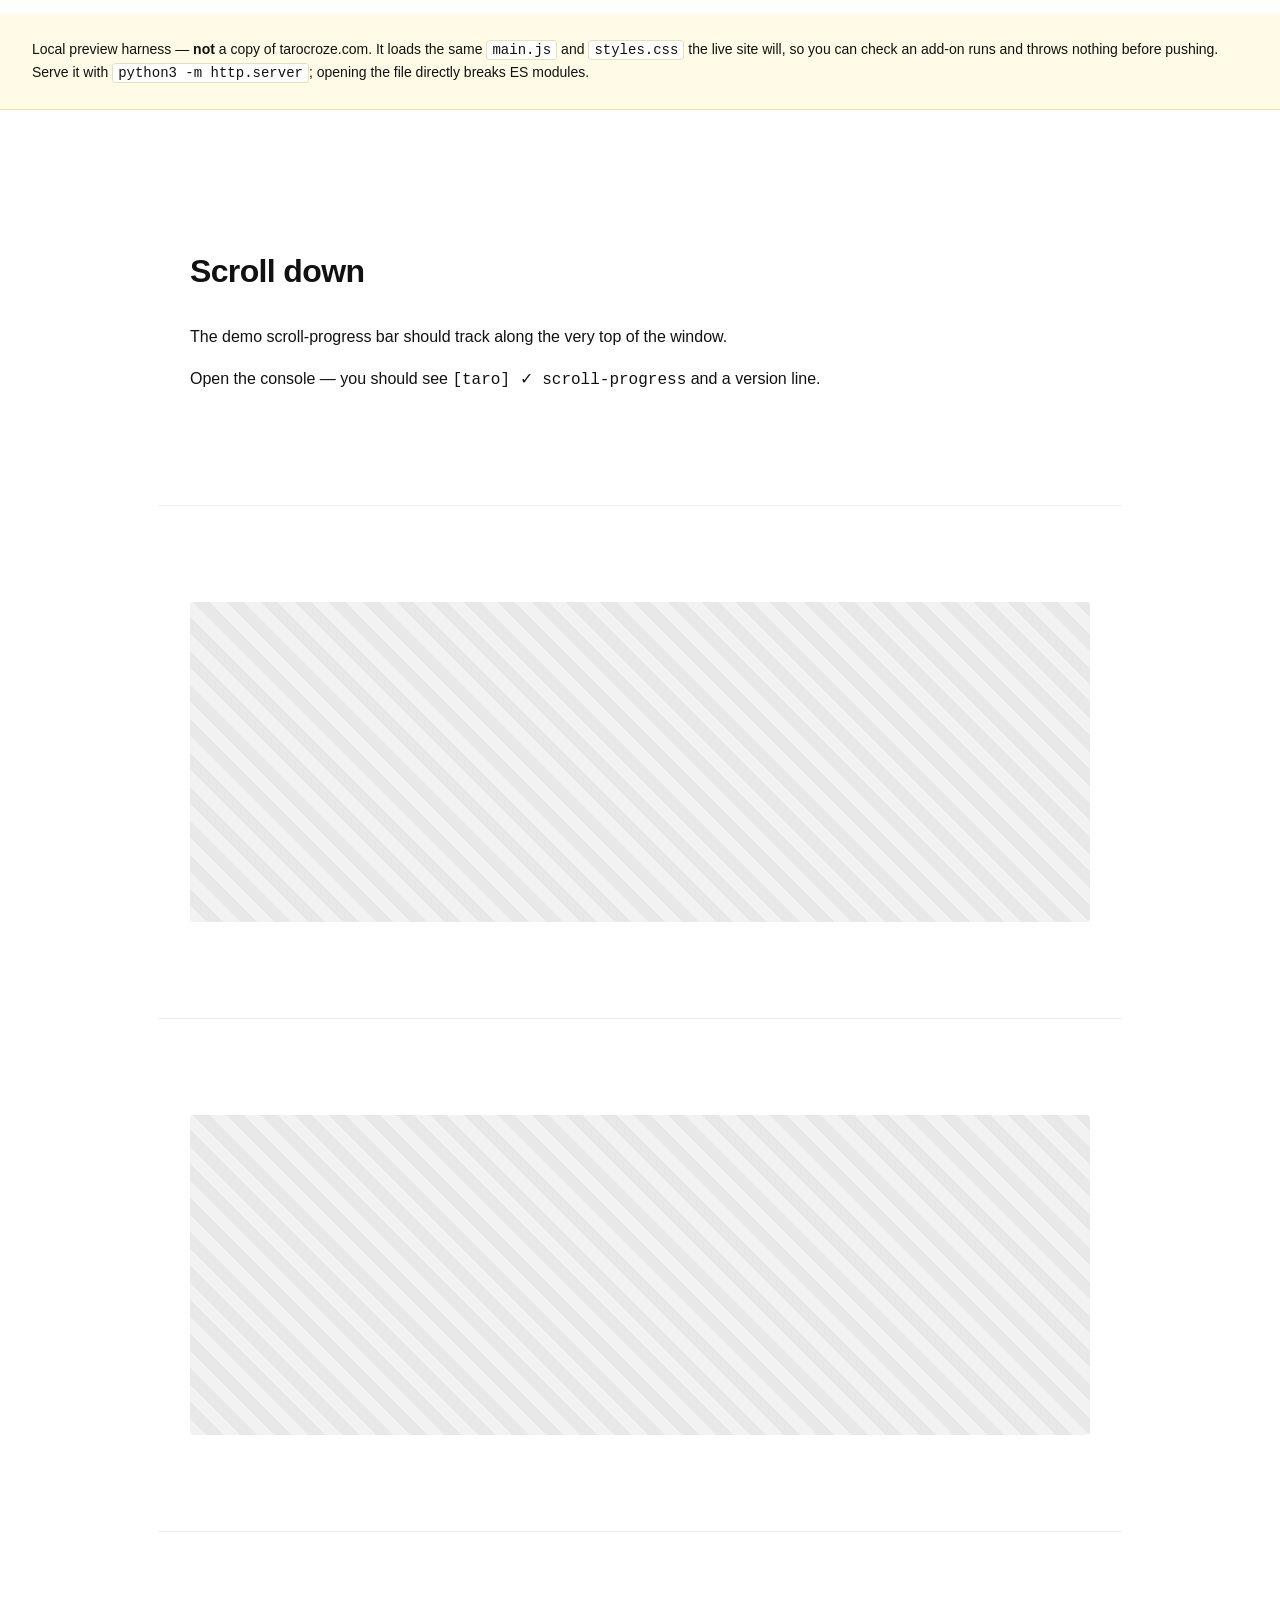
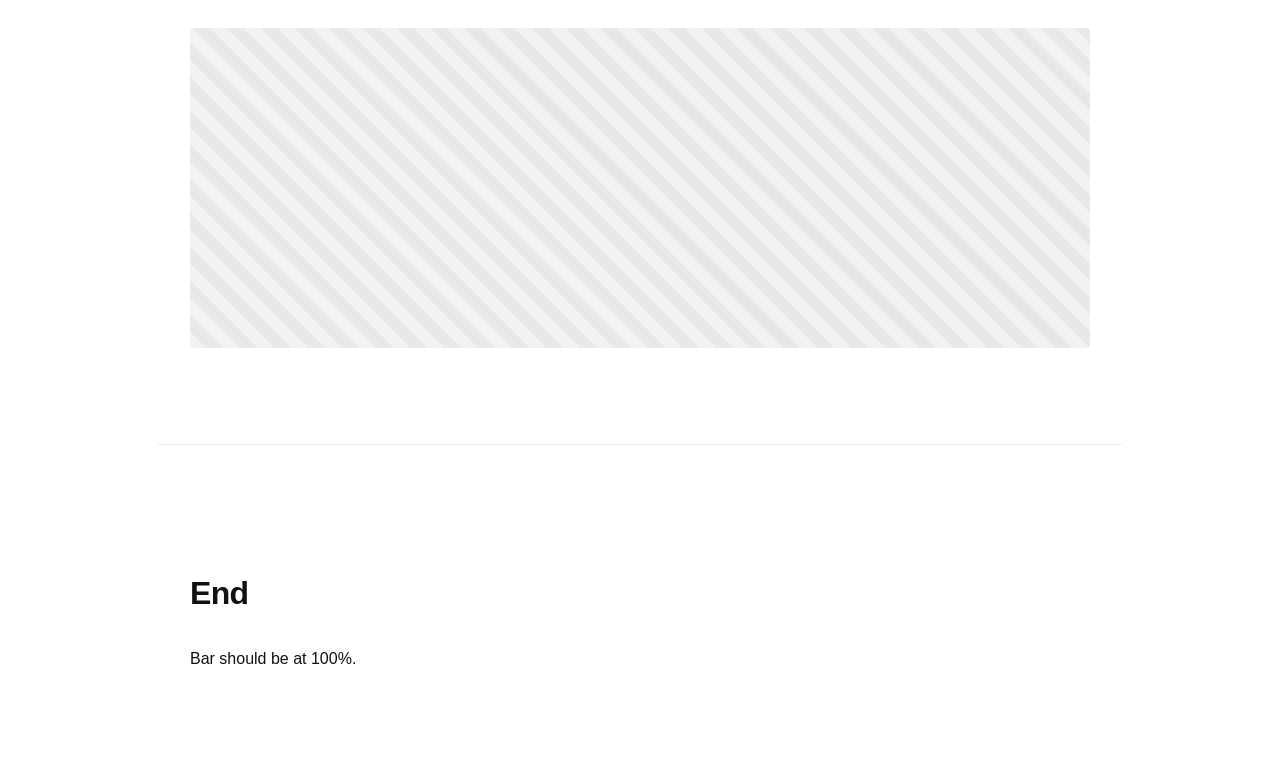
<file: preview/index.html>
<!doctype html>
<html lang="en">
<head>
  <meta charset="utf-8">
  <meta name="viewport" content="width=device-width, initial-scale=1">
  <title>taro add-ons — local preview</title>
  <link rel="stylesheet" href="../styles.css">
  <style>
    /* Preview-harness chrome only. Nothing here ships to Squarespace. */
    body { margin: 0; font: 16px/1.6 -apple-system, BlinkMacSystemFont, sans-serif; color: #111; background: #fff; }
    .note { padding: 1.5rem 2rem; background: #fffbe6; border-bottom: 1px solid #f0e4a0; font-size: 14px; }
    .note code { background: #fff; padding: 1px 5px; border-radius: 3px; border: 1px solid #e5e0c0; }
    section { padding: 6rem 2rem; border-bottom: 1px solid #eee; max-width: 900px; margin: 0 auto; }
    h1 { font-size: 2rem; letter-spacing: -0.02em; }
    .swatch { height: 320px; background: repeating-linear-gradient(45deg, #f2f2f2, #f2f2f2 12px, #e8e8e8 12px, #e8e8e8 24px); border-radius: 4px; }
  </style>
</head>
<body>
  <p class="note">
    Local preview harness — <strong>not</strong> a copy of tarocroze.com. It loads the same
    <code>main.js</code> and <code>styles.css</code> the live site will, so you can check an add-on
    runs and throws nothing before pushing. Serve it with
    <code>python3 -m http.server</code>; opening the file directly breaks ES modules.
  </p>

  <section>
    <h1>Scroll down</h1>
    <p>The demo scroll-progress bar should track along the very top of the window.</p>
    <p>Open the console — you should see <code>[taro] ✓ scroll-progress</code> and a version line.</p>
  </section>

  <section><div class="swatch"></div></section>
  <section><div class="swatch"></div></section>
  <section><div class="swatch"></div></section>
  <section>
    <h1>End</h1>
    <p>Bar should be at 100%.</p>
  </section>

  <script type="module" src="../main.js"></script>
</body>
</html>
</file>
<file: styles.css>
/* Site-wide custom CSS for tarocroze.com.
 *
 * This file is version-controlled and deploys on push, so prefer it over
 * Squarespace's built-in Custom CSS editor — keep that one empty so there is
 * only ever one place to look.
 *
 * Loaded via <link> in the header injection, which means it lands after
 * Squarespace's own stylesheets and wins ties without needing !important.
 *
 * Add-on-specific styles do NOT belong here — those live inside the add-on
 * file itself via the css() helper.
 */

:root {
  /* Handy place to park values you reuse across rules. */
}

/* Buttons never wrap. "READY? LET'S TALK" broke onto two lines at laptop
 * widths (a 218px block for ~190px of tracked text); a button is a label,
 * not a paragraph. */
.sqs-block-button-element {
  white-space: nowrap;
  width: max-content;
  max-width: 92vw;
  padding-inline: clamp(28px, 3.5vw, 54px);
}

/* The footer email started at x=8 at laptop widths while every other section
 * kept its ~39px gutter — at 1440 it only looked right by centring accident. */
footer .fluid-engine {
  padding-inline: clamp(24px, 4vw, 58px);
}

/* Header cart and burger are 25px hit areas on a phone; pad the interactive
 * box out to ~44px without moving the visual. */
@media (max-width: 700px) {
  #header a[href*="/cart"],
  #header [class*="burger"] button {
    position: relative;
  }
  #header a[href*="/cart"]::after,
  #header [class*="burger"] button::after {
    content: "";
    position: absolute;
    inset: -12px;
  }
}
</file>
